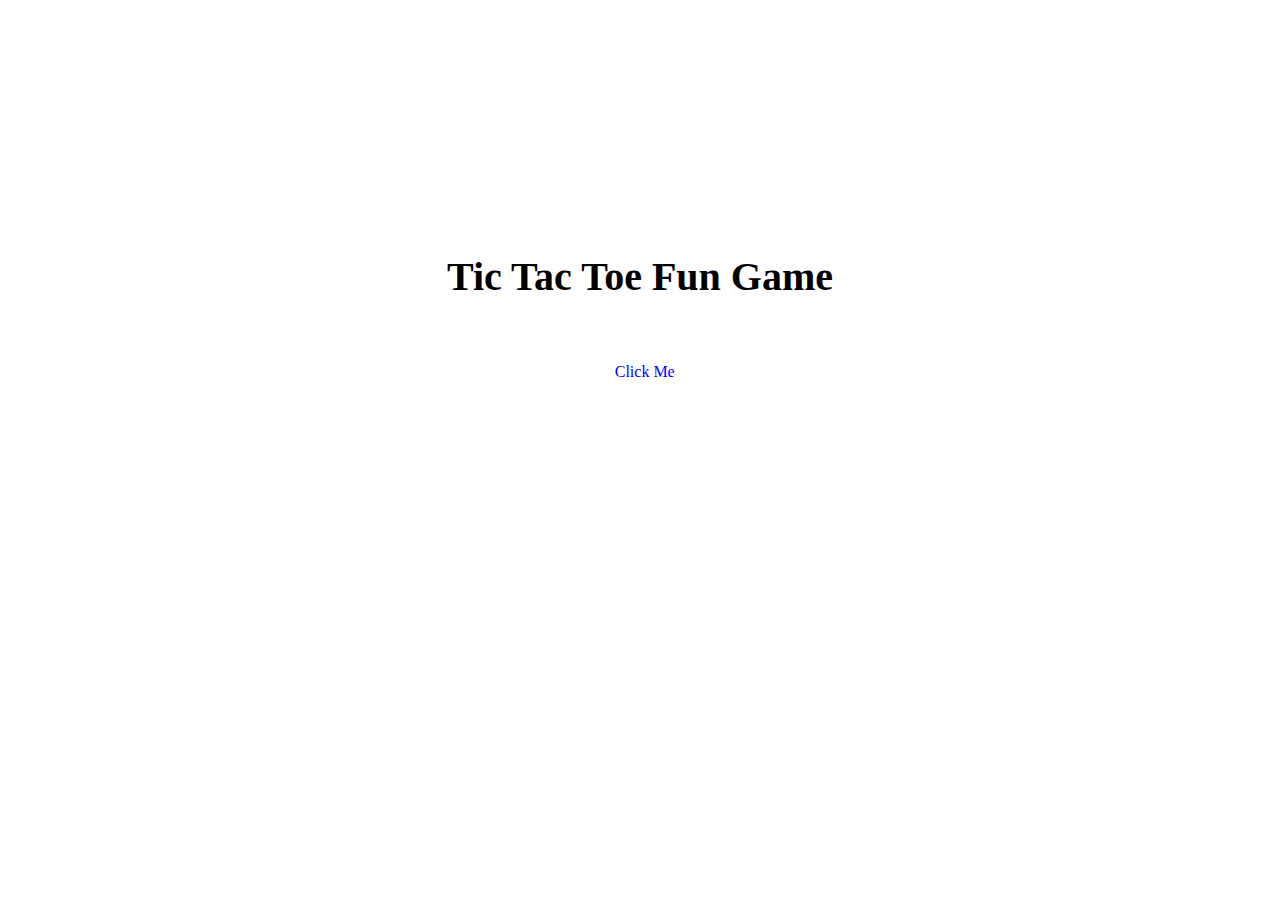
<file: web.html>
<!DOCTYPE html>
<html>
    <title>Live code editor</title>
<head>
    <meta charset='utf-8'>
    <meta http-equiv='X-UA-Compatible' content='IE=edge'>
    <title>Page Title</title>
    <meta name='viewport' content='width=device-width, initial-scale=1'>
    <link rel="stylesheet" href="style2.css" />
</head>
<body>
    <div class="b">
    Tic Tac Toe Fun Game
</div>
</body>
<div class="a"> <a href="index.html">Click Me</a>
</div>
</html>
</file>
<file: style2.css>
@keyframes home{
    from{
        font-size: smaller;
        text-overflow: 10px;
        color: rgb(232, 9, 20);
    
    }to{ font-size: 50px;
    color:rgb(173, 238, 7);
    
    }
    }
    body{
    
    background-color:white;
    }
.b{
    height: 60%;
    animation-iteration-count: 50;
display: grid;
background-color: black;

justify-items: center;
margin-top: 20%;
animation-duration: 5s;
font-weight: 800;
 animation-name: home;
    background-color:white;
    font-size: 40px;
    
animation-delay: 0s;
    }
    @keyframes hom{
    from{
        color: rgb(235, 22, 182);
    
    }to{
    color:rgb(10, 224, 10);
    
    }
    }
    .a{
    margin-left: 48%;
    justify-content: center;
    align-items: center;
    margin-top: 5%;
    animation-name: hom;
    
    
    }
    a{
    text-decoration: none;
    }
</file>
